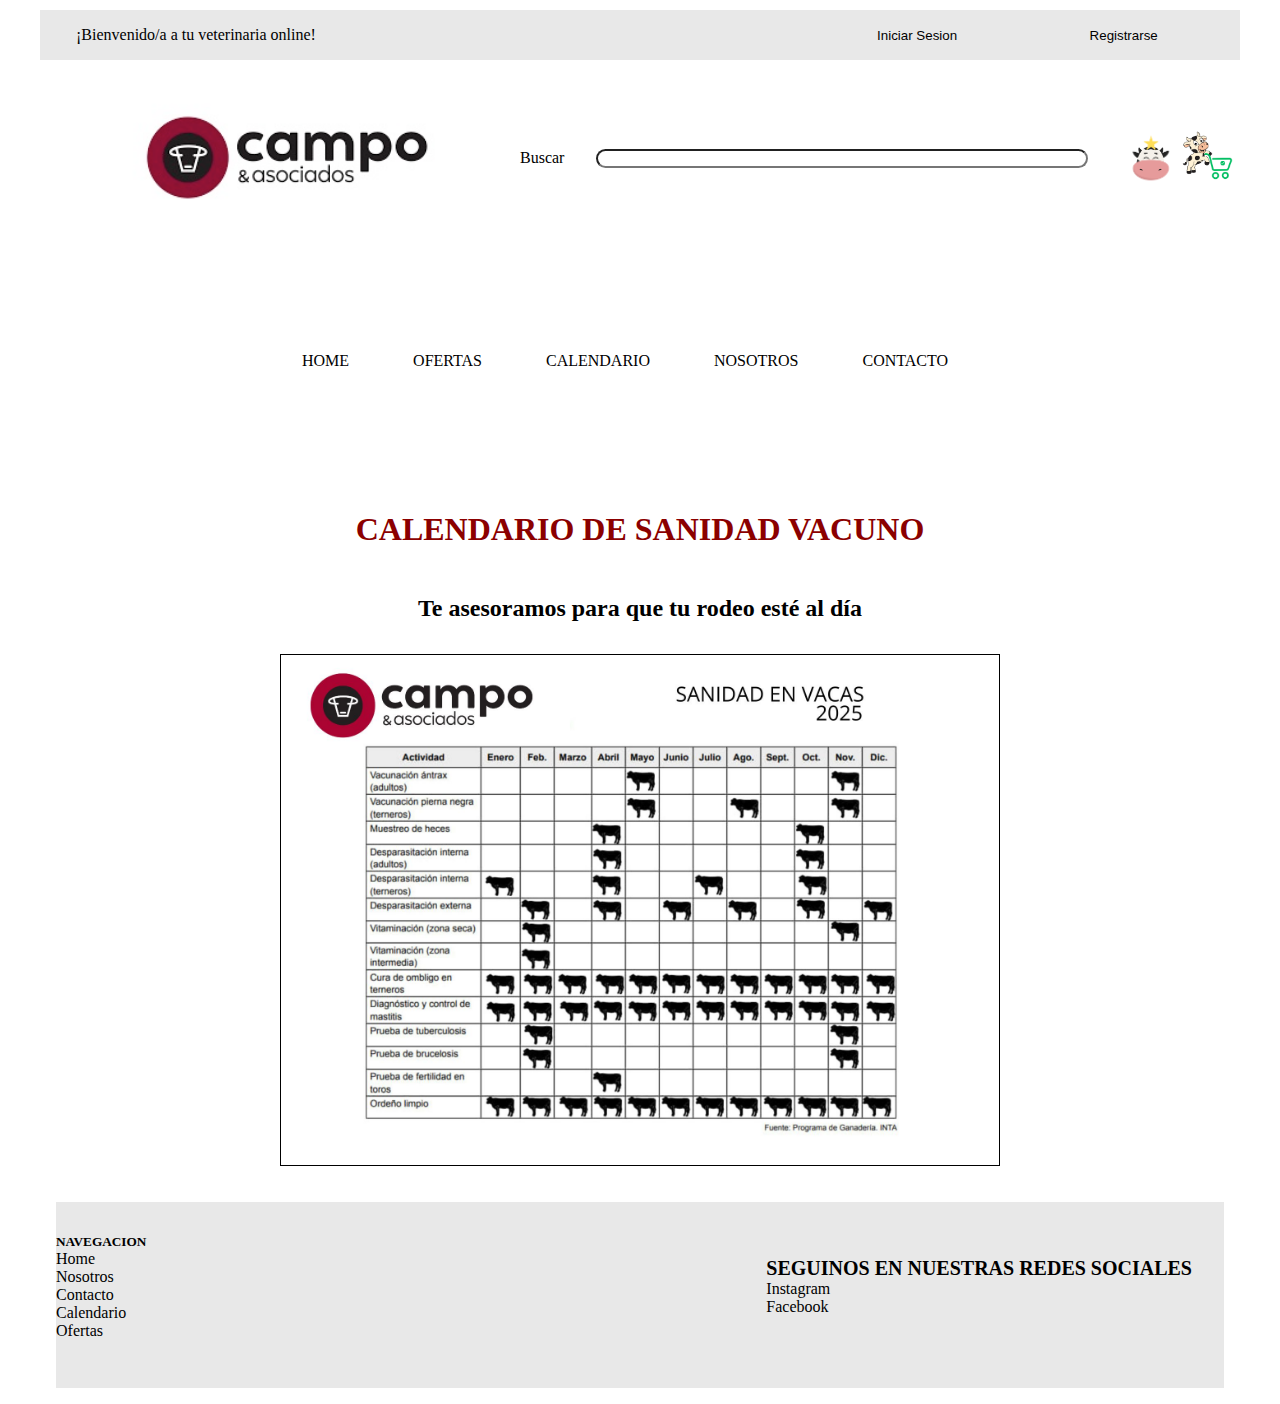
<file: pages/calendario.html>
<!DOCTYPE html>
<html lang="en">

<head>
  <meta charset="UTF-8">
  <meta name="viewport" content="width=device-width, initial-scale=1.0" />
  <meta name="description" content="El campo no descansa, en Campo y Asociados Lincoln te ofrecemos una asesoria constante y además un calendario vacuno para que tus animales esten siempre sanos y al dia.">
  <link rel="stylesheet" href="../css/styles.css">
  <link href="https://cdn.jsdelivr.net/npm/bootstrap@5.3.8/dist/css/bootstrap.min.css" rel="stylesheet"
    integrity="sha384-sRIl4kxILFvY47J16cr9ZwB07vP4J8+LH7qKQnuqkuIAvNWLzeN8tE5YBujZqJLB" crossorigin="anonymous">
  <title>CALENDARIO-CyA-Lincoln</title>
</head>

<body>
  <div class="grid-container">

    <div class="top-header">
      <p class="theader-item" style="flex-grow: 4;">¡Bienvenido/a a tu veterinaria online!</p>
      <button class="iniciar" style="flex-grow: 1;">Iniciar Sesion</button>
      <button class="registro" style="flex-grow: 1;">Registrarse</button>
    </div>

    <div class="header">
      <header>
        <img src="../assets/logo.jpg" alt="logo-campoyasociados" class="header-logo">
        <label for="Buscar">Buscar</label>
        <input class="buscar" type="search">
        <input class="fav" type="image" src="../assets/FAVORITOS.png">
        <input class="carro" type="image" src="../assets/Captura de Pantalla 2025-09-22 a la(s) 15.09.00.png">
      </header> <!--cuando el cursor toca las imagenes de vaca aparece un texto - FAVORITOS y CARRITO-->
    </div>

     <div class="nav">

        <nav>
          <ul class="paginas">
            <li class="menu">

              <div class="dropdown">
                <button class="btn btn-secondary dropdown-toggle" type="button" data-bs-toggle="dropdown"
                  aria-expanded="false">
                  CATEGORIAS
                </button>
                <ul class="dropdown-menu">
                  <li><a class="dropdown-item" href="#">Productos veterinarios</a></li>
                  <li><a class="dropdown-item" href="#">Insumos Agropecuarios</a></li>
                  <li><a class="dropdown-item" href="#">Indumentaria agricola</a></li>
                </ul>
              </div>
            </li>

            <div class="pag-menu">

              <li><a class="paginas" href="../index.html">HOME</a></li>
              <li><a class="paginas" href="./ofertas.html">OFERTAS</a></li>
              <li><a class="paginas" href="#">CALENDARIO</a></li>
              <li><a class="paginas" href="./nosotros.html">NOSOTROS</a></li>
              <li><a class="paginas" href="./contacto.html">CONTACTO</a></li>
            </div>
          </ul>
        </nav>

      </div>

      <!-- nav para mobile unicamente -->
      <div class="nav-mobile">
        <div class="btn-group">
          <button type="button" class="btn btn-secondary"><img src="../assets/icono mnu.png" alt="menu"></button>
          <button type="button" class="btn btn-secondary dropdown-toggle dropdown-toggle-split"
            data-bs-toggle="dropdown" aria-expanded="false">
            <span class="visually-hidden">Toggle Dropdown</span>
          </button>
          <ul class="dropdown-menu">
            <li><a class="dropdown-item" href="../index.html">Home</a></li>
            <li><a class="dropdown-item" href="./ofertas.html">Ofertas</a></li>
            <li><a class="dropdown-item" href="#">Calendario</a></li>
            <li><a class="dropdown-item" href="./nosotros.html">Nosotros</a></li>
            <li><a class="dropdown-item" href="./contacto.html">Contacto</a></li>
            <li>
              <hr class="dropdown-divider">
            </li>
            <li><a class="dropdown-item" href="#">Categorias</a></li>
          </ul>
        </div>
      </div>

      <main class="main">

        <h1>CALENDARIO DE SANIDAD VACUNO</h1>
        <h2 class="titulo-cal">Te asesoramos para que tu rodeo esté al día</h2>

        <div class="imagen-cal">


          <img class="img-cal" src="../assets/SANIDAD EN VACAS.jpg" alt="calendario">
        </div>

      </main>




      <script src="https://cdn.jsdelivr.net/npm/bootstrap@5.3.8/dist/js/bootstrap.bundle.min.js"
        integrity="sha384-FKyoEForCGlyvwx9Hj09JcYn3nv7wiPVlz7YYwJrWVcXK/BmnVDxM+D2scQbITxI"
        crossorigin="anonymous"></script>

      <footer class="footer">
        <div class="footer-nav">
          <h5>NAVEGACION</h5>
          <nav>
                 <ul class="footer-nav_items">
                <li> <a href="../index.html">Home</a></li>
                <li> <a href="./nosotros.html">Nosotros</a></li>
                <li> <a href="./contacto.html">Contacto</a></li>
                <li> <a href="#">Calendario</a></li>
                <li> <a href="./ofertas.html">Ofertas</a></li>
              </ul>
          </nav>
        </div>

        <div class="redes">
          <h3 class="h3-cal">SEGUINOS EN NUESTRAS REDES SOCIALES</h3>

          <div class="redes-item">

            <div><a href="https://www.instagram.com/campoyasociadoslincoln/" target="_blank">Instagram</a>
            </div>

            <div>
              <a
                href="https://www.facebook.com/profile.php?id=61559191771885&ref=_xav_ig_profile_page_web_bt#" target="_blank">Facebook</a>
            </div>


      </footer>

     
    </div>
</body>

</html>
</file>
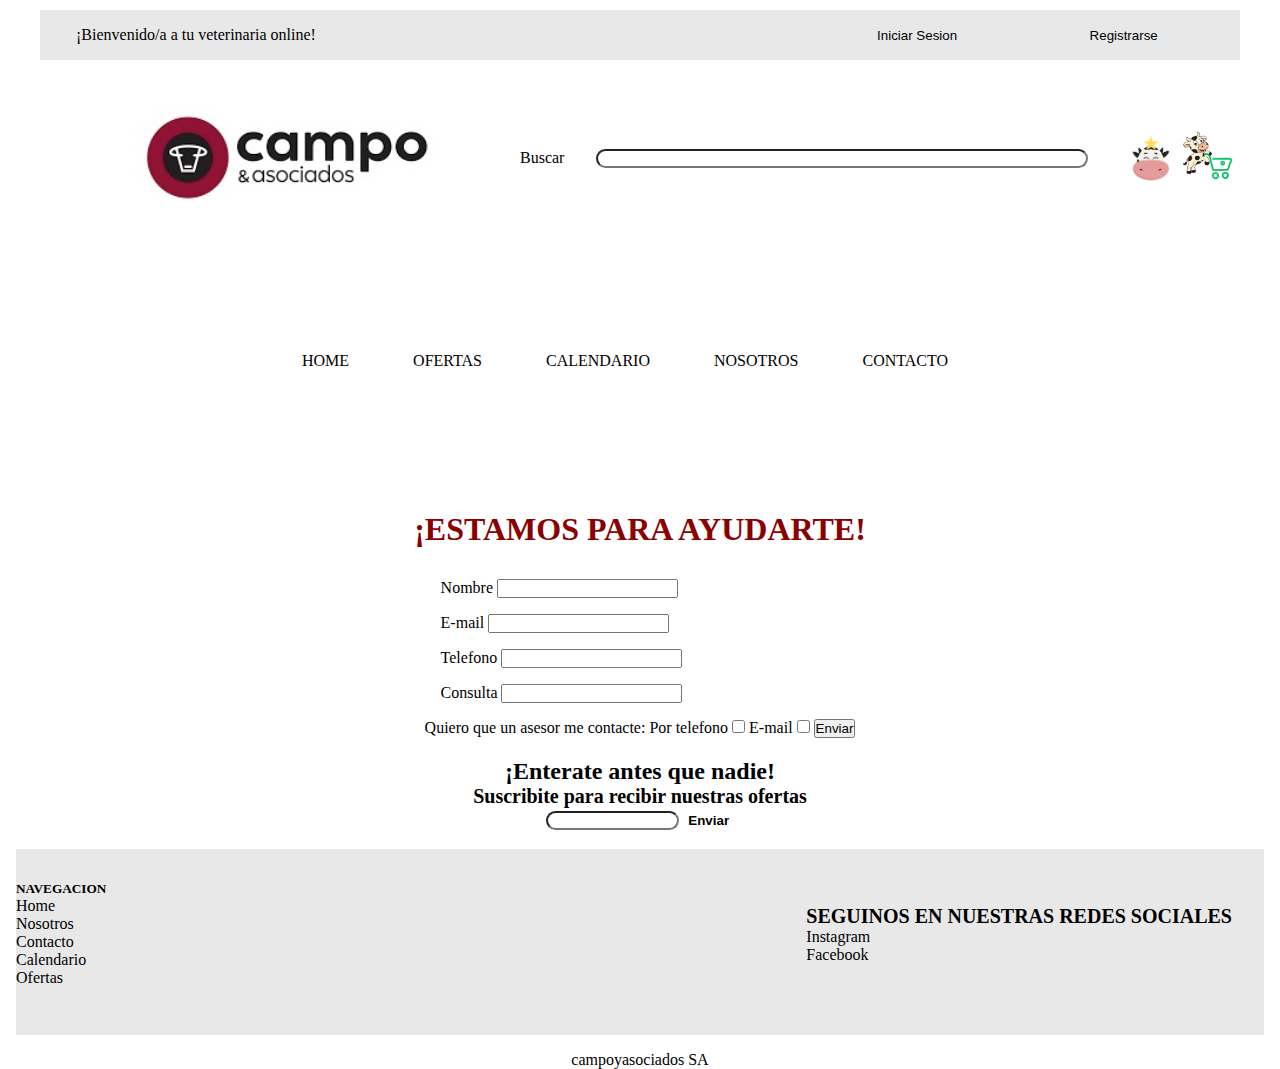
<file: pages/contacto.html>
<!DOCTYPE html>
<html lang="en">

<head>
  <meta charset="UTF-8">
  <meta name="viewport" content="width=device-width, initial-scale=1.0" />
  <meta name="description" content="Tu veterinaria online en Linocoln. Ofrecemos asesoramiento profesional 24hs, los mejores productos veterinarios y herramientas de trabajo para que tu campo sea siempre productivo">
  <link rel="stylesheet" href="../css/styles.css">
  <link href="https://cdn.jsdelivr.net/npm/bootstrap@5.3.8/dist/css/bootstrap.min.css" rel="stylesheet"
    integrity="sha384-sRIl4kxILFvY47J16cr9ZwB07vP4J8+LH7qKQnuqkuIAvNWLzeN8tE5YBujZqJLB" crossorigin="anonymous">
  <title>CONTACTO-CyA-Lincoln</title>
</head>

<body>
  <div class="grid-container">

    <div class="top-header">
      <p class="theader-item" style="flex-grow: 4;">¡Bienvenido/a a tu veterinaria online!</p>
      <button class="iniciar" style="flex-grow: 1;">Iniciar Sesion</button>
      <button class="registro" style="flex-grow: 1;">Registrarse</button>
    </div>

    <div class="header">
      <header>
        <img src="../assets/logo.jpg" alt="logo-campoyasociados" class="header-logo">
        <label for="Buscar">Buscar</label>
        <input class="buscar" type="search">
        <input class="fav" type="image" src="../assets/FAVORITOS.png">
        <input class="carro" type="image" src="../assets/Captura de Pantalla 2025-09-22 a la(s) 15.09.00.png">
      </header> <!--cuando el cursor toca las imagenes de vaca aparece un texto - FAVORITOS y CARRITO-->
    </div>

      <div class="nav">

        <nav>
          <ul class="paginas">
            <li class="menu">

              <div class="dropdown">
                <button class="btn btn-secondary dropdown-toggle" type="button" data-bs-toggle="dropdown"
                  aria-expanded="false">
                  CATEGORIAS
                </button>
                <ul class="dropdown-menu">
                  <li><a class="dropdown-item" href="#">Productos veterinarios</a></li>
                  <li><a class="dropdown-item" href="#">Insumos Agropecuarios</a></li>
                  <li><a class="dropdown-item" href="#">Indumentaria agricola</a></li>
                </ul>
              </div>
            </li>

            <div class="pag-menu">

              <li><a class="paginas" href="../index.html">HOME</a></li>
              <li><a class="paginas" href="./ofertas.html">OFERTAS</a></li>
              <li><a class="paginas" href="./calendario.html">CALENDARIO</a></li>
              <li><a class="paginas" href="./nosotros.html">NOSOTROS</a></li>
              <li><a class="paginas" href="#">CONTACTO</a></li>
            </div>
          </ul>
        </nav>

      </div>

      <!-- nav para mobile unicamente -->
      <div class="nav-mobile">
        <div class="btn-group">
          <button type="button" class="btn btn-secondary"><img src="../assets/icono mnu.png" alt="menu"></button>
          <button type="button" class="btn btn-secondary dropdown-toggle dropdown-toggle-split"
            data-bs-toggle="dropdown" aria-expanded="false">
            <span class="visually-hidden">Toggle Dropdown</span>
          </button>
          <ul class="dropdown-menu">
            <li><a class="dropdown-item" href="../index.html">Home</a></li>
            <li><a class="dropdown-item" href="./ofertas.html">Ofertas</a></li>
            <li><a class="dropdown-item" href="./calendario.html">Calendario</a></li>
            <li><a class="dropdown-item" href="./nosotros.html">Nosotros</a></li>
            <li><a class="dropdown-item" href="#">Contacto</a></li>
            <li>
              <hr class="dropdown-divider">
            </li>
            <li><a class="dropdown-item" href="#">Categorias</a></li>
          </ul>
        </div>
      </div>

    <main class="main">



      <h1> ¡ESTAMOS PARA AYUDARTE!</h1>


      <div class="form-contacto">

        <form action=” ”method=””>

          <div class="form-item"><label for=”nombre”>Nombre</label>
            <input type=”text” name”nombre” id”nombre”>
          </div>

          <div class="form-item"><label for=”mail”>E-mail</label>
            <input type="email">
          </div>

          <div class="form-item"><label for=”Tel>Telefono</label>
            <input type="tel">
          </div>

          <div class="form-item"><label for=”consulta”>Consulta</label>
            <input type="text">
          </div>

          <div class="form-item"></div>
          <label for="contact-me">Quiero que un asesor me contacte:</label>
          <label for="telefono">Por telefono</label>
          <input type="checkbox" name="" id="">
          <label for="E-mail">E-mail</label>
          <input type="checkbox" name="" id="">
          <button type="button" class="btn btn-light">Enviar</button>

      </div>
  </div>
  </form>
  </div>
  </div>


  <div>






    </main>
  </div>

  <div class="pre-footer">
    <section>
      <h2>¡Enterate antes que nadie!</h2>
      <h3 class="h3-cal">Suscribite para recibir nuestras ofertas</h3>
      <input type="email" name="email" id="email">
      <button> Enviar</button>
      <!-- ver como ponerle logo de sobre y "tu direccion de mail"-->

    </section>
  </div>



  <script src="https://cdn.jsdelivr.net/npm/bootstrap@5.3.8/dist/js/bootstrap.bundle.min.js"
    integrity="sha384-FKyoEForCGlyvwx9Hj09JcYn3nv7wiPVlz7YYwJrWVcXK/BmnVDxM+D2scQbITxI"
    crossorigin="anonymous"></script>

  <footer class="footer">
    <div class="footer-nav">
      <h5>NAVEGACION</h5>
      <nav>
               <ul class="footer-nav_items">
                <li> <a href="../index.html">Home</a></li>
                <li> <a href="./nosotros.html">Nosotros</a></li>
                <li> <a href="#">Contacto</a></li>
                <li> <a href="./calendario.html">Calendario</a></li>
                <li> <a href="./ofertas.html">Ofertas</a></li>
              </ul>
      </nav>
    </div>

    <div class="redes">
      <h4 class="h3-cal">SEGUINOS EN NUESTRAS REDES SOCIALES</h4>

      <div class="redes-item">

        <div><a href="https://www.instagram.com/campoyasociadoslincoln/" target="_blank">Instagram</a>
        </div>

        <div>
          <a href="https://www.facebook.com/profile.php?id=61559191771885&ref=_xav_ig_profile_page_web_bt#" target="_blank">Facebook</a>
        </div>


  </footer>

  <div class="sa">
    <p>campoyasociados SA</p>
  </div>
  </div>
</body>

</html>
</file>
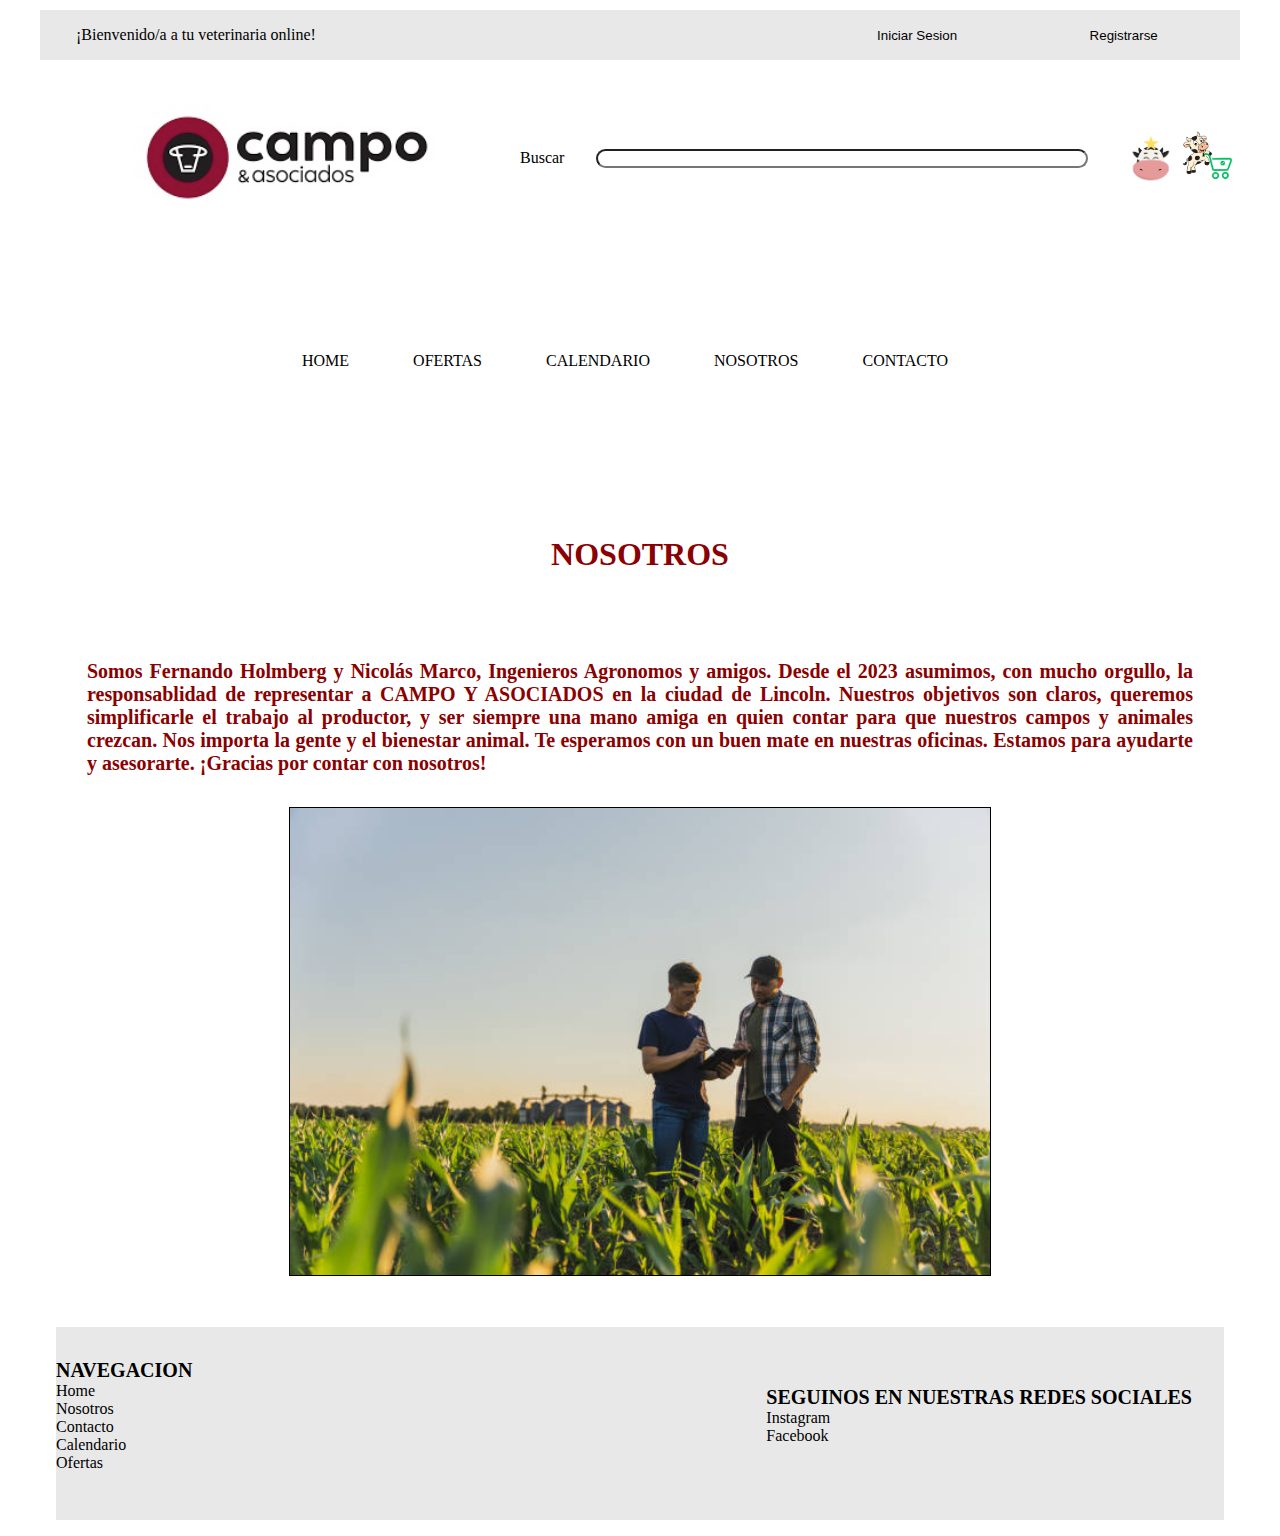
<file: pages/nosotros.html>
<!DOCTYPE html>
<html lang="en">

<head>
  <meta charset="UTF-8">
  <meta name="viewport" content="width=device-width, initial-scale=1.0" />
  <meta name="description" content="Con basta experiencia en trabajo rural, comercial y veterinario, estamos listos para ofrecerte el mejor asesoramiento para que tu campo rinda en serio.">
  <link rel="stylesheet" href="../css/styles.css">
  <link href="https://cdn.jsdelivr.net/npm/bootstrap@5.3.8/dist/css/bootstrap.min.css" rel="stylesheet"
    integrity="sha384-sRIl4kxILFvY47J16cr9ZwB07vP4J8+LH7qKQnuqkuIAvNWLzeN8tE5YBujZqJLB" crossorigin="anonymous">
  <title>NOSOTROS-CyA-Lincoln</title>
</head>

<body>
  <div class="grid-container">

    <div class="top-header">
      <p class="theader-item" style="flex-grow: 4;">¡Bienvenido/a a tu veterinaria online!</p>
      <button class="iniciar" style="flex-grow: 1;">Iniciar Sesion</button>
      <button class="registro" style="flex-grow: 1;">Registrarse</button>
    </div>

    <div class="header">
      <header>
        <img src="../assets/logo.jpg" alt="logo-campoyasociados" class="header-logo">
        <label for="Buscar">Buscar</label>
        <input class="buscar" type="search">
        <input class="fav" type="image" src="../assets/FAVORITOS.png">
        <input class="carro" type="image" src="../assets/Captura de Pantalla 2025-09-22 a la(s) 15.09.00.png">
      </header> <!--cuando el cursor toca las imagenes de vaca aparece un texto - FAVORITOS y CARRITO-->
    </div>

          <div class="nav">

        <nav>
          <ul class="paginas">
            <li class="menu">

              <div class="dropdown">
                <button class="btn btn-secondary dropdown-toggle" type="button" data-bs-toggle="dropdown"
                  aria-expanded="false">
                  CATEGORIAS
                </button>
                <ul class="dropdown-menu">
                  <li><a class="dropdown-item" href="#">Productos veterinarios</a></li>
                  <li><a class="dropdown-item" href="#">Insumos Agropecuarios</a></li>
                  <li><a class="dropdown-item" href="#">Indumentaria agricola</a></li>
                </ul>
              </div>
            </li>

            <div class="pag-menu">

              <li><a class="paginas" href="../index.html">HOME</a></li>
              <li><a class="paginas" href="./ofertas.html">OFERTAS</a></li>
              <li><a class="paginas" href="./calendario.html">CALENDARIO</a></li>
              <li><a class="paginas" href="#">NOSOTROS</a></li>
              <li><a class="paginas" href="./contacto.html">CONTACTO</a></li>
            </div>
          </ul>
        </nav>

      </div>

      <!-- nav para mobile unicamente -->
      <div class="nav-mobile">
        <div class="btn-group">
          <button type="button" class="btn btn-secondary"><img src="../assets/icono mnu.png" alt="menu"></button>
          <button type="button" class="btn btn-secondary dropdown-toggle dropdown-toggle-split"
            data-bs-toggle="dropdown" aria-expanded="false">
            <span class="visually-hidden">Toggle Dropdown</span>
          </button>
          <ul class="dropdown-menu">
            <li><a class="dropdown-item" href="../index.html">Home</a></li>
            <li><a class="dropdown-item" href="./ofertas.html">Ofertas</a></li>
            <li><a class="dropdown-item" href="./calendario.html">Calendario</a></li>
            <li><a class="dropdown-item" href="#">Nosotros</a></li>
            <li><a class="dropdown-item" href="./contacto.html">Contacto</a></li>
            <li>
              <hr class="dropdown-divider">
            </li>
            <li><a class="dropdown-item" href="#">Categorias</a></li>
          </ul>
        </div>
      </div>

      <main class="main">

        <h1 class="titulo-cal">NOSOTROS<h1>

            <div>
              <p class="text-nosotros">Somos Fernando Holmberg y Nicolás Marco, Ingenieros Agronomos y amigos.
                Desde el 2023 asumimos, con mucho orgullo, la responsablidad de representar a CAMPO Y ASOCIADOS en la
                ciudad de Lincoln.
                Nuestros objetivos son claros, queremos simplificarle el trabajo al productor, y ser siempre una mano
                amiga en quien contar para que nuestros campos y animales crezcan.
                Nos importa la gente y el bienestar animal.

                Te esperamos con un buen mate en nuestras oficinas.
                Estamos para ayudarte y asesorarte.

                ¡Gracias por contar con nosotros!
              </p>



              <div class="imagen-cal">


                <img class="img-cal" src="../assets/amigos.jpg" alt="foto-socios">
              </div>
            </div>
      </main>

      <script src="https://cdn.jsdelivr.net/npm/bootstrap@5.3.8/dist/js/bootstrap.bundle.min.js"
        integrity="sha384-FKyoEForCGlyvwx9Hj09JcYn3nv7wiPVlz7YYwJrWVcXK/BmnVDxM+D2scQbITxI"
        crossorigin="anonymous"></script>
      <footer class="footer">
        <div class="footer-nav">
          <h2 class="h3-cal">NAVEGACION</h2>
          <nav>
                    <ul class="footer-nav_items">
                <li> <a href="../index.html">Home</a></li>
                <li> <a href="#">Nosotros</a></li>
                <li> <a href="./contacto.html">Contacto</a></li>
                <li> <a href="./calendario.html">Calendario</a></li>
                <li> <a href="./ofertas.html">Ofertas</a></li>
              </ul>
          </nav>
        </div>

        <div class="redes">
          <h3 class="h3-cal">SEGUINOS EN NUESTRAS REDES SOCIALES</h3>

          <div class="redes-item">

            <div><a href="https://www.instagram.com/campoyasociadoslincoln/" target="_blank">Instagram</a>
            </div>

            <div>
              <a
                href="https://www.facebook.com/profile.php?id=61559191771885&ref=_xav_ig_profile_page_web_bt#" target="_blank">Facebook</a>
            </div>


      </footer>

   
    </div>
</body>

</html>
</file>
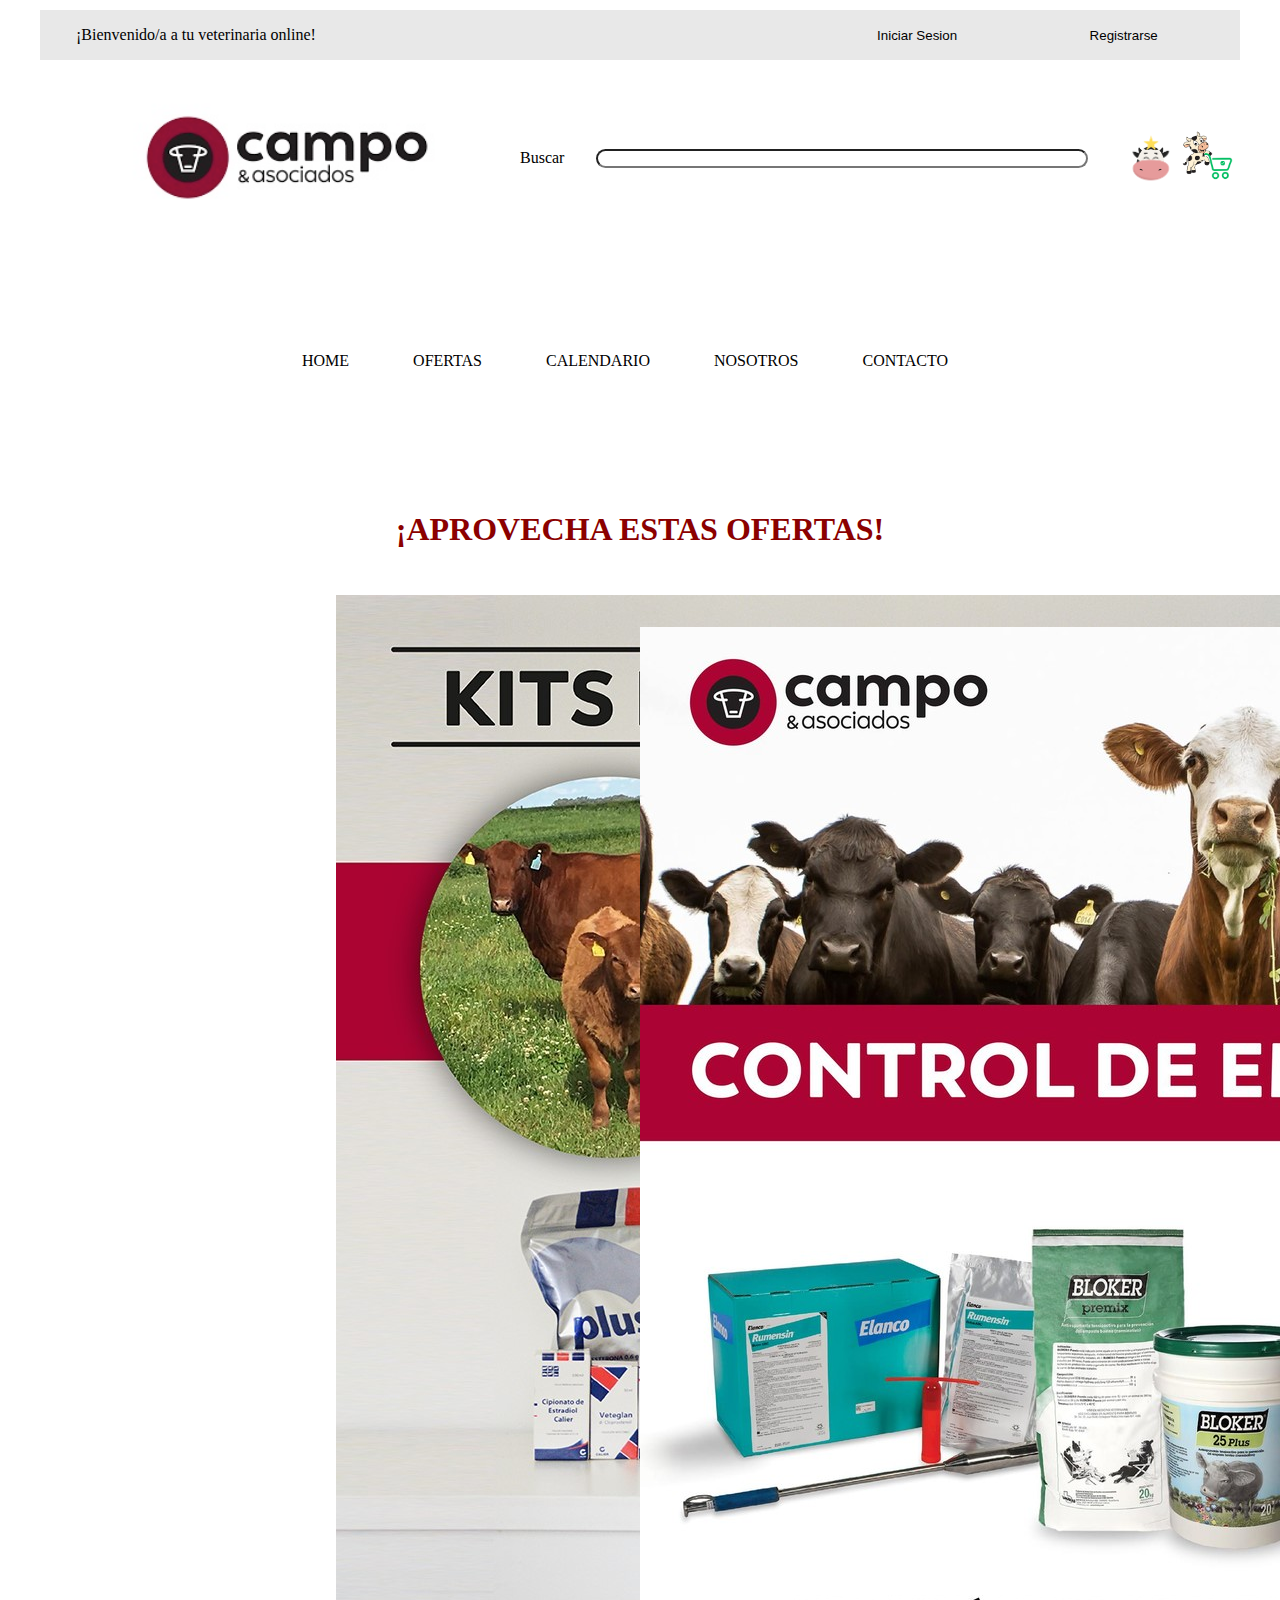
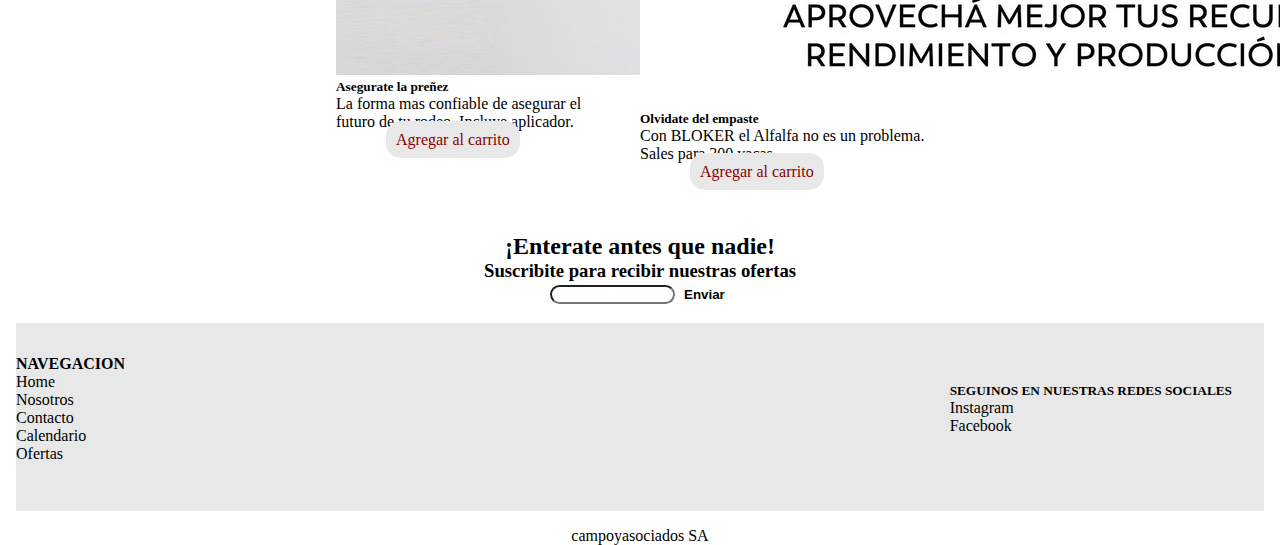
<file: pages/ofertas.html>
<!DOCTYPE html>
<html lang="en">

<head>
  <meta charset="UTF-8">
  <meta name="viewport" content="width=device-width, initial-scale=1.0" />
  <meta name="description" content="Contamos con una amplia variedad de productos veterinarios, aticulos rurales y productos agropecuarios. Aprovecha nuestra seccion de ofertas">
  <link rel="stylesheet" href="../css/styles.css">
  <link href="https://cdn.jsdelivr.net/npm/bootstrap@5.3.8/dist/css/bootstrap.min.css" rel="stylesheet"
    integrity="sha384-sRIl4kxILFvY47J16cr9ZwB07vP4J8+LH7qKQnuqkuIAvNWLzeN8tE5YBujZqJLB" crossorigin="anonymous">
  <title>OFERTAS-CyA-Lincoln</title>
</head>

<body>
  <div class="grid-container">

    <div class="top-header">
      <p class="theader-item" style="flex-grow: 4;">¡Bienvenido/a a tu veterinaria online!</p>
      <button class="iniciar" style="flex-grow: 1;">Iniciar Sesion</button>
      <button class="registro" style="flex-grow: 1;">Registrarse</button>
    </div>

    <div class="header">
      <header>
        <img src="../assets/logo.jpg" alt="logo-campoyasociados" class="header-logo">
        <label for="Buscar">Buscar</label>
        <input class="buscar" type="search">
        <input class="fav" type="image" src="../assets/FAVORITOS.png">
        <input class="carro" type="image" src="../assets/Captura de Pantalla 2025-09-22 a la(s) 15.09.00.png">
      </header> <!--cuando el cursor toca las imagenes de vaca aparece un texto - FAVORITOS y CARRITO-->
    </div>

      <div class="nav">

        <nav>
          <ul class="paginas">
            <li class="menu">

              <div class="dropdown">
                <button class="btn btn-secondary dropdown-toggle" type="button" data-bs-toggle="dropdown"
                  aria-expanded="false">
                  CATEGORIAS
                </button>
                <ul class="dropdown-menu">
                  <li><a class="dropdown-item" href="#">Productos veterinarios</a></li>
                  <li><a class="dropdown-item" href="#">Insumos Agropecuarios</a></li>
                  <li><a class="dropdown-item" href="#">Indumentaria agricola</a></li>
                </ul>
              </div>
            </li>

            <div class="pag-menu">

              <li><a class="paginas" href="../index.html">HOME</a></li>
              <li><a class="paginas" href="#">OFERTAS</a></li>
              <li><a class="paginas" href="./calendario.html">CALENDARIO</a></li>
              <li><a class="paginas" href="./nosotros.html">NOSOTROS</a></li>
              <li><a class="paginas" href="./contacto.html">CONTACTO</a></li>
            </div>
          </ul>
        </nav>

      </div>

      <!-- nav para mobile unicamente -->
      <div class="nav-mobile">
        <div class="btn-group">
          <button type="button" class="btn btn-secondary"><img src="../assets/icono mnu.png" alt="menu"></button>
          <button type="button" class="btn btn-secondary dropdown-toggle dropdown-toggle-split"
            data-bs-toggle="dropdown" aria-expanded="false">
            <span class="visually-hidden">Toggle Dropdown</span>
          </button>
          <ul class="dropdown-menu">
            <li><a class="dropdown-item" href="../index.html">Home</a></li>
            <li><a class="dropdown-item" href="#">Ofertas</a></li>
            <li><a class="dropdown-item" href="./calendario.html">Calendario</a></li>
            <li><a class="dropdown-item" href="./nosotros.html">Nosotros</a></li>
            <li><a class="dropdown-item" href="./contacto.html">Contacto</a></li>
            <li>
              <hr class="dropdown-divider">
            </li>
            <li><a class="dropdown-item" href="#">Categorias</a></li>
          </ul>
        </div>
      </div>
    <main class="main main-items">

      <h1>¡APROVECHA ESTAS OFERTAS!</h1>


      <div class="ofertas">

        <div class="cards-ofertas">
          <div class="card" style="width: 18rem;">
            <img src="../assets/PROMO1.jpg" class="card-img-top" alt="reproductivos">
            <div class="card-body">
              <h5 class="card-title">Asegurate la preñez</h5>
              <p class="card-text">La forma mas confiable de asegurar el futuro de tu rodeo. Incluye aplicador.</p>
              <a href="#" class="btn-color">Agregar al carrito</a>
            </div>
          </div>

          <div class="cards-ofertas">
            <div class="card" style="width: 18rem;">
              <img src="../assets/PROMO 2.jpg" class="card-img-top" alt="reproductivos">
              <div class="card-body">
                <h5 class="card-title">Olvidate del empaste</h5>
                <p class="card-text">Con BLOKER el Alfalfa no es un problema. Sales para 300 vacas.</p>
                <a href="#" class="btn-color">Agregar al carrito</a>
              </div>
            </div>
          </div>
    </main>




  </div>

  <div class="pre-footer">
    <section>
      <h2>¡Enterate antes que nadie!</h2>
      <h3>Suscribite para recibir nuestras ofertas</h3>
      <input type="email" name="email" id="email">
      <button> Enviar</button>
      <!-- ver como ponerle logo de sobre y "tu direccion de mail"-->

    </section>
  </div>



  <script src="https://cdn.jsdelivr.net/npm/bootstrap@5.3.8/dist/js/bootstrap.bundle.min.js"
    integrity="sha384-FKyoEForCGlyvwx9Hj09JcYn3nv7wiPVlz7YYwJrWVcXK/BmnVDxM+D2scQbITxI"
    crossorigin="anonymous"></script>

  <footer class="footer">
    <div class="footer-nav">
      <h4>NAVEGACION</h4>
      <nav>
        <ul class="footer-nav_items">
                <li> <a href="../index.html">Home</a></li>
                <li> <a href="./nosotros.html">Nosotros</a></li>
                <li> <a href="./contacto.html">Contacto</a></li>
                <li> <a href="./calendario.html">Calendario</a></li>
                <li> <a href="#">Ofertas</a></li>
              </ul>
      </nav>
    </div>

    <div class="redes">
      <h5>SEGUINOS EN NUESTRAS REDES SOCIALES</h5>

      <div class="redes-item">

        <div><a href="https://www.instagram.com/campoyasociadoslincoln/" target="_blank">Instagram</a>
        </div>

        <div>
          <a href="https://www.facebook.com/profile.php?id=61559191771885&ref=_xav_ig_profile_page_web_bt#" target="_blank">Facebook</a>
        </div>


  </footer>

  <div class="sa">
    <p>campoyasociados SA</p>
  </div>
  </div>
</body>

</html>
</file>
<file: css/styles.css>
* {
  margin: 0;
  padding: 0;
  box-sizing: border-box;
}

/*estilos de Top-header */
.top-header {
  display: flex;
  align-content: center;
  justify-content: none;
  height: 50px;
  margin-top: 10px;
  background-color: rgb(232, 232, 232);
}
.top-header .theader-item {
  padding: 5px;
  margin-left: 15px;
}
.top-header .iniciar {
  padding: 5px;
  border: none;
  background-color: rgb(232, 232, 232);
}
.top-header .registro {
  padding: 5px;
  border: none;
  background-color: rgb(232, 232, 232);
}

/*estilos de Header */
.header .buscar {
  width: 40%;
  border-radius: 15px;
}
.header .fav {
  width: 60px;
}
.header .carro {
  width: 60px;
}
.header .header-logo {
  width: 40%;
}
.header .header img {
  width: 30%;
}
.header .header input {
  border-radius: 15px;
}

/*estilos de Nav */
.nav .paginas {
  display: flex;
  align-content: center;
  justify-content: center;
  align-items: center;
  margin: 2rem;
  text-decoration: none;
  list-style-type: none;
  color: black;
}
.nav .menu {
  font-weight: bold;
}

.btn btn-secondary dropdown-toggle {
  background-color: rgb(232, 232, 232);
}

.btn-color {
  background-color: rgb(232, 232, 232);
  color: darkred;
  text-decoration: none;
  border-radius: 15px;
  padding: 10px;
  margin-left: 50px;
}

h1 {
  display: flex;
  align-content: center;
  justify-content: center;
  text-align: center;
  color: darkred;
  padding: 15px;
}

.fotos-portada img {
  display: flex;
  width: 100%;
  margin-bottom: 1rem;
}

/*estilos de Main */
.main .barra {
  display: flex;
  align-content: center;
  justify-content: center;
  background-color: rgb(232, 232, 232);
  height: 60px;
  align-items: center;
  text-align: center;
  text-shadow: 12px;
}
.main .barra .item-barra {
  margin: 35px;
}
.main .cards {
  display: flex;
  align-content: center;
  justify-content: center;
  margin-left: 1rem;
}
.main h2 {
  text-align: center;
  padding: 2rem;
  width: 1fr;
}
.main .prov {
  width: 100px;
  margin: 1rem;
}
.main .img-prov {
  display: flex;
  align-content: center;
  justify-content: center;
}

/*estilos de pre-footer */
.pre-footer {
  display: flex;
  align-content: center;
  justify-content: center;
  text-align: center;
}
.pre-footer button {
  border: none;
  background-color: white;
  padding: 5px;
  font-weight: bold;
}
.pre-footer input {
  border-radius: 10px;
  width: 40%;
}

/*estilos de footer */
.footer {
  display: flex;
  align-content: center;
  justify-content: space-arround;
  background-color: rgb(232, 232, 232);
  margin: 1rem;
  align-items: center;
}

.footer-nav_items {
  list-style-type: none;
  color: black;
  text-decoration: none;
  color: solid black;
}

.footer a {
  text-decoration: none;
  color: black;
}

.footer a:hover {
  text-decoration: underline;
}
.footer .contacto {
  text-align: center;
}
.footer .class {
  width: 50%;
}
.footer .form-item {
  margin: 1rem;
}
.footer input[type=text] {
  width: 500px;
  height: 70px;
  padding: 10px;
}
.footer .send {
  border: none;
  background-color: white;
  padding: 5px;
  font-weight: bold;
  margin: 5px;
}

.sa {
  display: flex;
  align-content: center;
  justify-content: center;
}

.grid-container {
  display: flex;
}

.grid-container {
  background-color: white;
  display: grid;
  grid-template-columns: repeat 4, 1fr;
  grid-template-rows: repeat 7, auto;
  gap: 10px;
  grid-template-areas: "top-header top-header top-header top-header" "header header header header" "nav nav nav nav" "h1 h1 h1 h1" "fotos-portada fotos-portada fotos-portada fotos-portada" "main main main main" "pre-footer pre-footer pre-footer pre-footer" "footer footer footer footer ";
}

.top-header {
  grid-area: top-header;
}

.header {
  grid-area: header;
}

.navegacion {
  grid-area: navegacion;
}

.fotos-portada {
  grid-area: fotos-portada;
}

h1 {
  grid-area: h1;
}

.main {
  grid-area: main;
}

.pre-footer {
  grid-area: pre-footer;
}

.footer {
  grid-area: footer;
}

.navegacion {
  grid-column: 3/3;
}

.ofertas {
  display: flex;
  align-content: center;
  justify-content: center;
}

.cards-ofertas {
  display: flex;
  align-content: center;
  justify-content: center;
  margin: 1rem;
  margin-top: 2rem;
}

.form-contacto {
  display: flex;
  align-content: center;
  justify-content: center;
}
.form-contacto .form-item {
  margin: 1rem;
  border-radius: 15px;
}

.titulo-cal {
  text-align: center;
  padding: 40px;
  margin-top: 0%;
}

.imagen-cal {
  display: flex;
  align-content: center;
  justify-content: center;
}

.img-cal {
  width: 60%;
  border: 1px solid black;
}

.h3-cal {
  font-size: 20px;
}

.text-nosotros {
  font-size: 20px;
  text-align: justify;
  width: 1fr;
  margin: 1rem;
  padding: 1rem;
  display: flex;
  align-content: center;
  justify-content: center;
  align-items: center;
}

.imagen-cal {
  display: flex;
  align-content: center;
  justify-content: center;
}
.imagen-cal .img-cal {
  justify-content: center;
}

/* mq MOVIL */
@media (max-width: 600px) {
  .nav {
    display: none;
  }
  .paginas {
    display: none;
  }
  .menu {
    display: none;
  }
  .pag-menu {
    display: none;
  }
  .nav-mobile {
    display: block;
    padding: 15px;
  }
  .nav-mobile button img {
    width: 15px;
  }
}
.grid-container {
  display: grid;
  grid-template-columns: 1fr;
  grid-template-rows: auto;
}

.top-header {
  display: wrap;
  padding: 5px;
}

.header header {
  display: flex;
  flex-direction: row;
  align-items: center;
  padding: 1rem;
}

.header img {
  width: 150px;
}

.header .buscar {
  width: 90%;
}

.nav {
  display: none;
  text-align: center;
}

.nav .paginas {
  display: flex;
  flex-wrap: wrap;
  align-items: center;
  list-style: none;
  font-size: medium;
}

.fotos-portada img {
  width: 100%;
  height: auto;
}

.main .cards {
  display: flex;
  flex-direction: column;
  align-items: center;
}

.main .cards .card {
  width: 90%;
  margin-bottom: 1rem;
}

.img-prov {
  display: flex;
  flex-wrap: wrap;
  justify-content: center;
  gap: 1rem;
  padding: 1rem;
}

.img-prov img {
  max-width: 100px;
  height: auto;
}

.footer {
  text-align: center;
  padding: 1rem;
}

.footer .footer-nav,
.footer .redes {
  margin-bottom: 1rem;
}

.footer-nav_items {
  padding: 0;
  list-style: none;
}

/* mq TABLET*/
@media (min-width: 600px) {
  .top-header {
    display: flex;
    justify-content: space-between;
    align-items: center;
    padding: 1rem;
  }
  .header header {
    flex-direction: row;
    justify-content: space-between;
  }
  .header .buscar {
    flex-grow: 1;
    margin-left: 2rem;
    margin-right: 2rem;
  }
  .nav {
    display: none;
  }
  .paginas {
    display: none;
  }
  .menu {
    display: none;
  }
  .pag-menu {
    display: none;
  }
  .nav-mobile {
    display: block;
    padding: 15px;
  }
  .nav-mobile button img {
    width: 15px;
  }
  .main .cards {
    flex-direction: row;
    justify-content: center;
    gap: 1rem;
  }
  .footer-nav {
    text-align: left;
  }
}
/* mq. Computadora */
@media (min-width: 992px) {
  .grid-container {
    max-width: 1200px;
    margin: 0 auto;
  }
  .header header {
    padding: 1rem 0;
  }
  .header .buscar {
    width: auto;
  }
  .nav {
    display: block;
  }
  .nav-mobile {
    display: none;
  }
  .pag-menu {
    display: flex;
    align-content: center;
    justify-content: center;
    align-items: center;
    margin: 2rem;
    text-decoration: none;
    list-style-type: none;
    color: black;
  }
  .img-prov {
    flex-wrap: nowrap;
  }
  .footer {
    display: flex;
    justify-content: space-between;
    text-align: left;
    padding: 2rem 0;
  }
  .footer .footer-nav,
  .footer .redes {
    margin-right: 2rem;
  }
}

/*# sourceMappingURL=styles.css.map */
</file>
